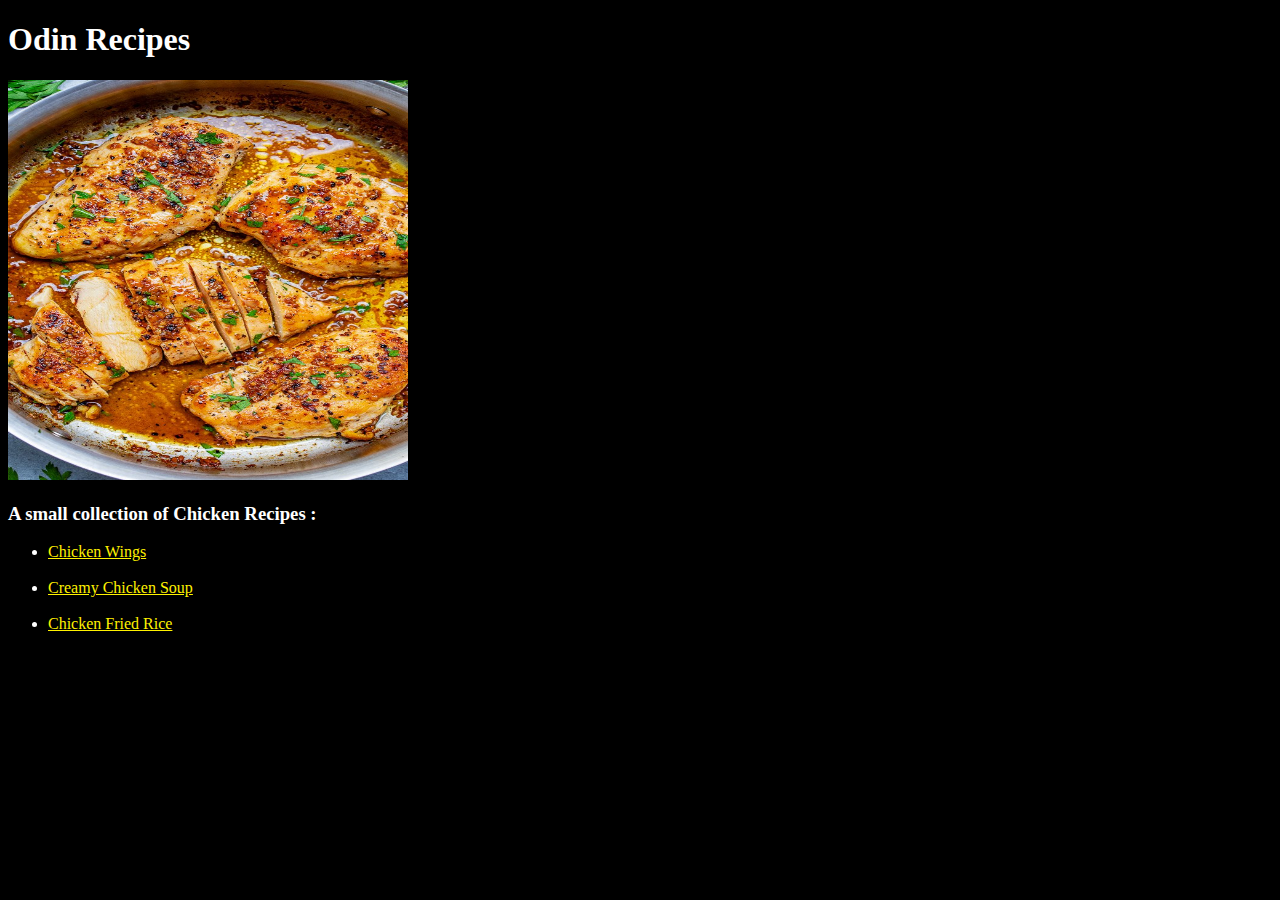
<file: index.html>
<!DOCTYPE html>
<html lang="en">
  <head>
    <meta charset="UTF-8" />
    <meta http-equiv="X-UA-Compatible" content="IE=edge" />
    <meta name="viewport" content="width=device-width, initial-scale=1.0" />
    <link rel="stylesheet" href="style.css">
    <title>Recipes</title>
  </head>
  <body>
    <h1>Odin Recipes</h1>
    <img src="garlic-butter-chicken.jpg" height="400px" width="400px">
    <h3>A small collection of Chicken Recipes :</h3>
    <ul>
        <li>
            <a href="./recipes/chicken_wings.html">Chicken Wings</a>
        </li>
        <br>
        <li>
            <a href="./recipes/chicken_soup.html">Creamy Chicken Soup</a>
        </li>
        <br>
        <li>
            <a href="./recipes/chicken_fried_rice.html">Chicken Fried Rice</a>
        </li>
  </body>
</html>
</file>
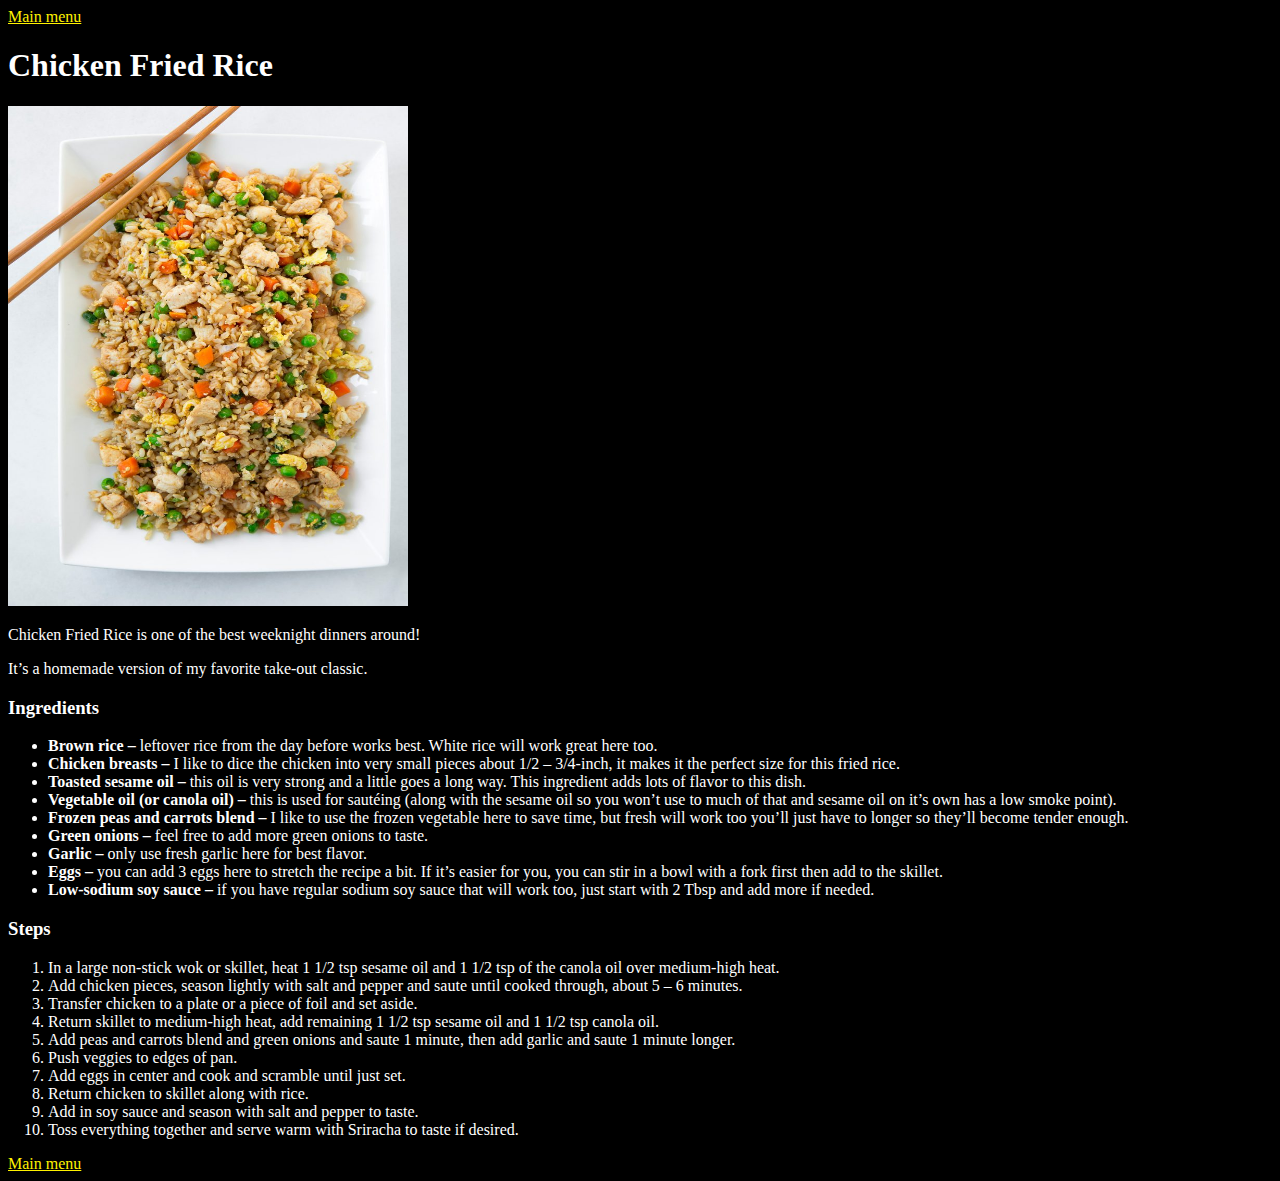
<file: recipes/chicken_fried_rice.html>
<!DOCTYPE html>
<html lang="en">
  <head>
    <meta charset="UTF-8" />
    <meta http-equiv="X-UA-Compatible" content="IE=edge" />
    <meta name="viewport" content="width=device-width, initial-scale=1.0" />
    <link rel="stylesheet" href="../style.css" />

    <title>Chicken Fried Rice</title>
  </head>
  <body>
    <a href="../index.html">Main menu</a>

    <h1>Chicken Fried Rice</h1>
    <img src="chicken_fried_rice.jpg" height="500px" width="400px" />
    <p>Chicken Fried Rice is one of the best weeknight dinners around!</p>
    <p>It’s a homemade version of my favorite take-out classic.</p>
    <h3>Ingredients</h3>
    <ul>
      <li>
        <strong> Brown rice – </strong>
        leftover rice from the day before works best. White rice will work great
        here too.
      </li>
      <li>
        <strong> Chicken breasts – </strong>
        I like to dice the chicken into very small pieces about 1/2 – 3/4-inch,
        it makes it the perfect size for this fried rice.
      </li>
      <li>
        <strong>Toasted sesame oil – </strong>
        this oil is very strong and a little goes a long way. This ingredient
        adds lots of flavor to this dish.
      </li>
      <li>
        <strong>Vegetable oil (or canola oil) –</strong>
        this is used for sautéing (along with the sesame oil so you won’t use to
        much of that and sesame oil on it’s own has a low smoke point).
      </li>
      <li>
        <strong>Frozen peas and carrots blend –</strong>
        I like to use the frozen vegetable here to save time, but fresh will
        work too you’ll just have to longer so they’ll become tender enough.
      </li>
      <li>
        <strong>Green onions –</strong>
        feel free to add more green onions to taste.
      </li>
      <li>
        <strong>Garlic – </strong>
        only use fresh garlic here for best flavor.
      </li>
      <li>
        <strong> Eggs – </strong>
        you can add 3 eggs here to stretch the recipe a bit. If it’s easier for
        you, you can stir in a bowl with a fork first then add to the skillet.
      </li>
      <li>
        <strong>Low-sodium soy sauce –</strong>
        if you have regular sodium soy sauce that will work too, just start with
        2 Tbsp and add more if needed.
      </li>
    </ul>
    <h3>Steps</h3>
    <ol>
      <li>
        In a large non-stick wok or skillet, heat 1 1/2 tsp sesame oil and 1 1/2
        tsp of the canola oil over medium-high heat.
      </li>
      <li>
        Add chicken pieces, season lightly with salt and pepper and saute until
        cooked through, about 5 – 6 minutes.
      </li>
      <li>Transfer chicken to a plate or a piece of foil and set aside.</li>
      <li>
        Return skillet to medium-high heat, add remaining 1 1/2 tsp sesame oil
        and 1 1/2 tsp canola oil.
      </li>
      <li>
        Add peas and carrots blend and green onions and saute 1 minute, then add
        garlic and saute 1 minute longer.
      </li>
      <li>Push veggies to edges of pan.</li>
      <li>Add eggs in center and cook and scramble until just set.</li>
      <li>Return chicken to skillet along with rice.</li>
      <li>Add in soy sauce and season with salt and pepper to taste.</li>
      <li>
        Toss everything together and serve warm with Sriracha to taste if
        desired.
      </li>
    </ol>
    <a href="../index.html">Main menu</a>
  </body>
</html>
</file>
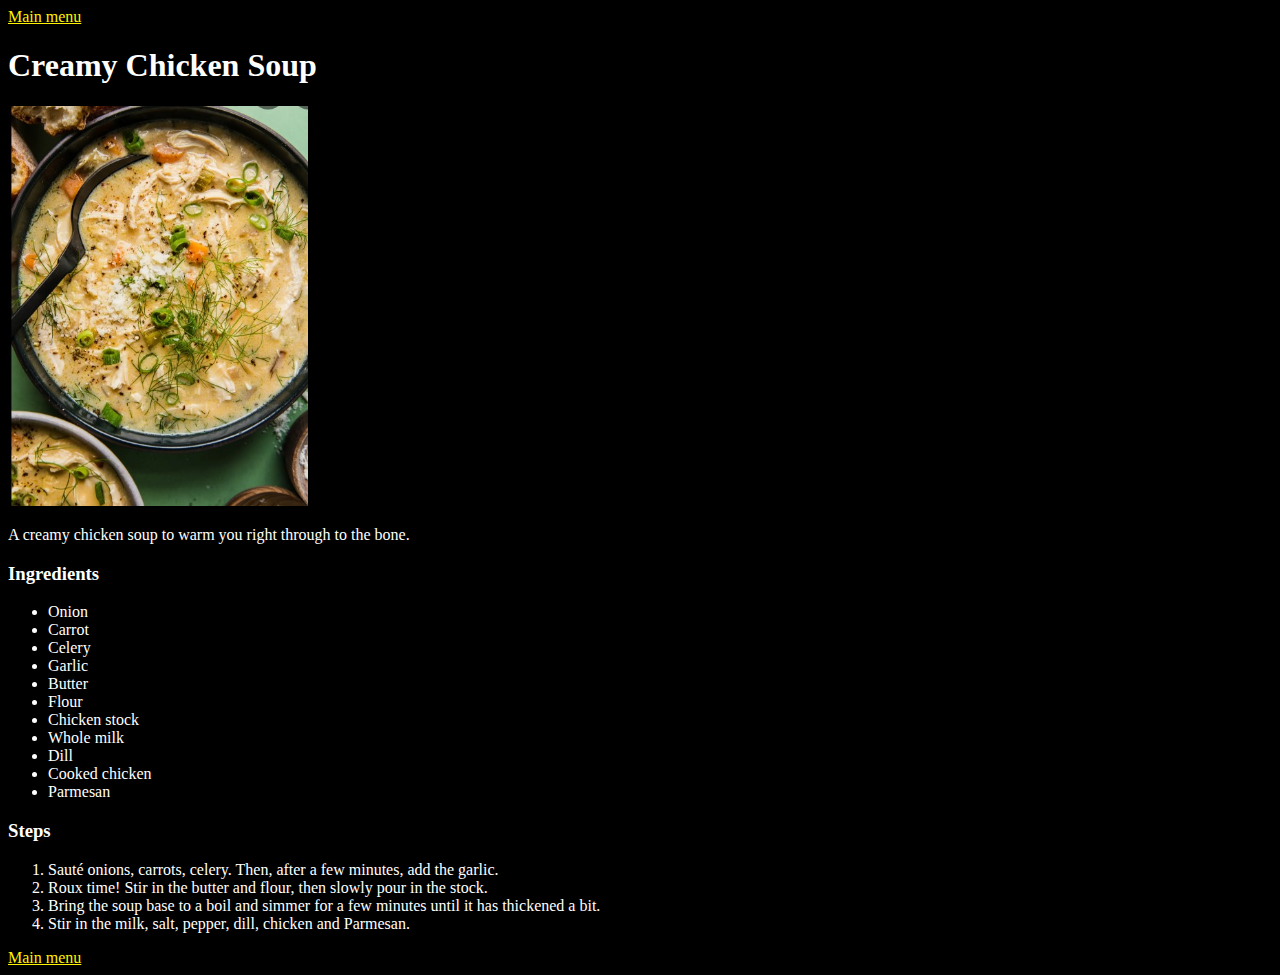
<file: recipes/chicken_soup.html>
<!DOCTYPE html>
<html lang="en">
  <head>
    <meta charset="UTF-8" />
    <meta http-equiv="X-UA-Compatible" content="IE=edge" />
    <meta name="viewport" content="width=device-width, initial-scale=1.0" />
    <link rel="stylesheet" href="../style.css" />

    <title>Creamy Chicken Soup</title>
  </head>
  <body>
    <a href="../index.html">Main menu</a>

    <h1>Creamy Chicken Soup</h1>
    <img src="./chicken_soup.jpg" height="400px" width="300px" />
    <p>A creamy chicken soup to warm you right through to the bone.</p>
    <h3>Ingredients</h3>
    <ul>
      <li>Onion</li>
      <li>Carrot</li>
      <li>Celery</li>
      <li>Garlic</li>
      <li>Butter</li>
      <li>Flour</li>
      <li>Chicken stock</li>
      <li>Whole milk</li>
      <li>Dill</li>
      <li>Cooked chicken</li>
      <li>Parmesan</li>
    </ul>
    <h3>Steps</h3>
    <ol>
      <li>
        Sauté onions, carrots, celery. Then, after a few minutes, add the
        garlic.
      </li>
      <li>
        Roux time! Stir in the butter and flour, then slowly pour in the stock.
      </li>
      <li>
        Bring the soup base to a boil and simmer for a few minutes until it has
        thickened a bit.
      </li>
      <li>Stir in the milk, salt, pepper, dill, chicken and Parmesan.</li>
    </ol>
    <a href="../index.html">Main menu</a>
  </body>
</html>
</file>
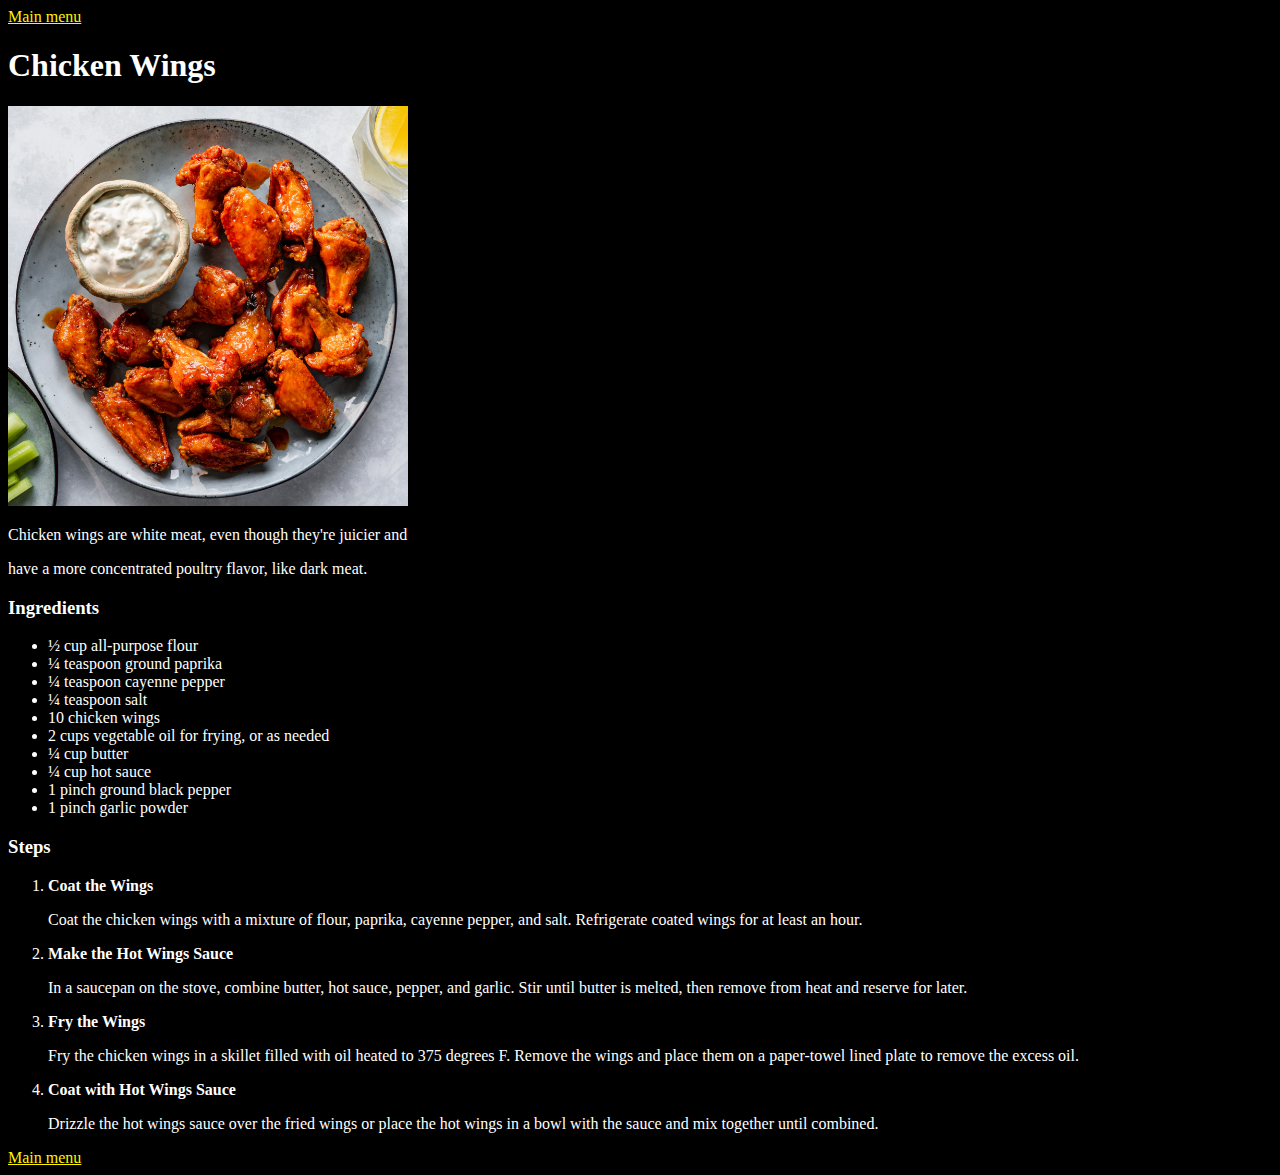
<file: recipes/chicken_wings.html>
<!DOCTYPE html>
<html lang="en">
  <head>
    <meta charset="UTF-8" />
    <meta http-equiv="X-UA-Compatible" content="IE=edge" />
    <meta name="viewport" content="width=device-width, initial-scale=1.0" />
    <link rel="stylesheet" href="../style.css" />

    <title>Chicken Wings</title>
  </head>
  <body>
    <a href="../index.html">Main menu</a>

    <h1>Chicken Wings</h1>
    <img src="chicken_wings.jpg" height="400px" width="400px" />
    <p>Chicken wings are white meat, even though they're juicier and</p>
    <p>have a more concentrated poultry flavor, like dark meat.</p>
    <h3>Ingredients</h3>
    <ul>
      <li>½ cup all-purpose flour</li>
      <li>¼ teaspoon ground paprika</li>
      <li>¼ teaspoon cayenne pepper</li>
      <li>¼ teaspoon salt</li>
      <li>10 chicken wings</li>
      <li>2 cups vegetable oil for frying, or as needed</li>
      <li>¼ cup butter</li>
      <li>¼ cup hot sauce</li>
      <li>1 pinch ground black pepper</li>
      <li>1 pinch garlic powder</li>
    </ul>
    <h3>Steps</h3>
    <ol>
      <li>
        <strong>Coat the Wings</strong>
        <p>
          Coat the chicken wings with a mixture of flour, paprika, cayenne
          pepper, and salt. Refrigerate coated wings for at least an hour.
        </p>
      </li>
      <li>
        <strong>Make the Hot Wings Sauce</strong>
        <p>
          In a saucepan on the stove, combine butter, hot sauce, pepper, and
          garlic. Stir until butter is melted, then remove from heat and reserve
          for later.
        </p>
      </li>
      <li>
        <strong>Fry the Wings</strong>
        <p>
          Fry the chicken wings in a skillet filled with oil heated to 375
          degrees F. Remove the wings and place them on a paper-towel lined
          plate to remove the excess oil.
        </p>
      </li>
      <li>
        <strong>Coat with Hot Wings Sauce</strong>
        <p>
          Drizzle the hot wings sauce over the fried wings or place the hot
          wings in a bowl with the sauce and mix together until combined.
        </p>
      </li>
    </ol>
    <a href="../index.html">Main menu</a>
  </body>
</html>
</file>
<file: style.css>
* {
  background-color: black;
  color: white;
}

a {
  color: rgb(255, 242, 0);
}
</file>
